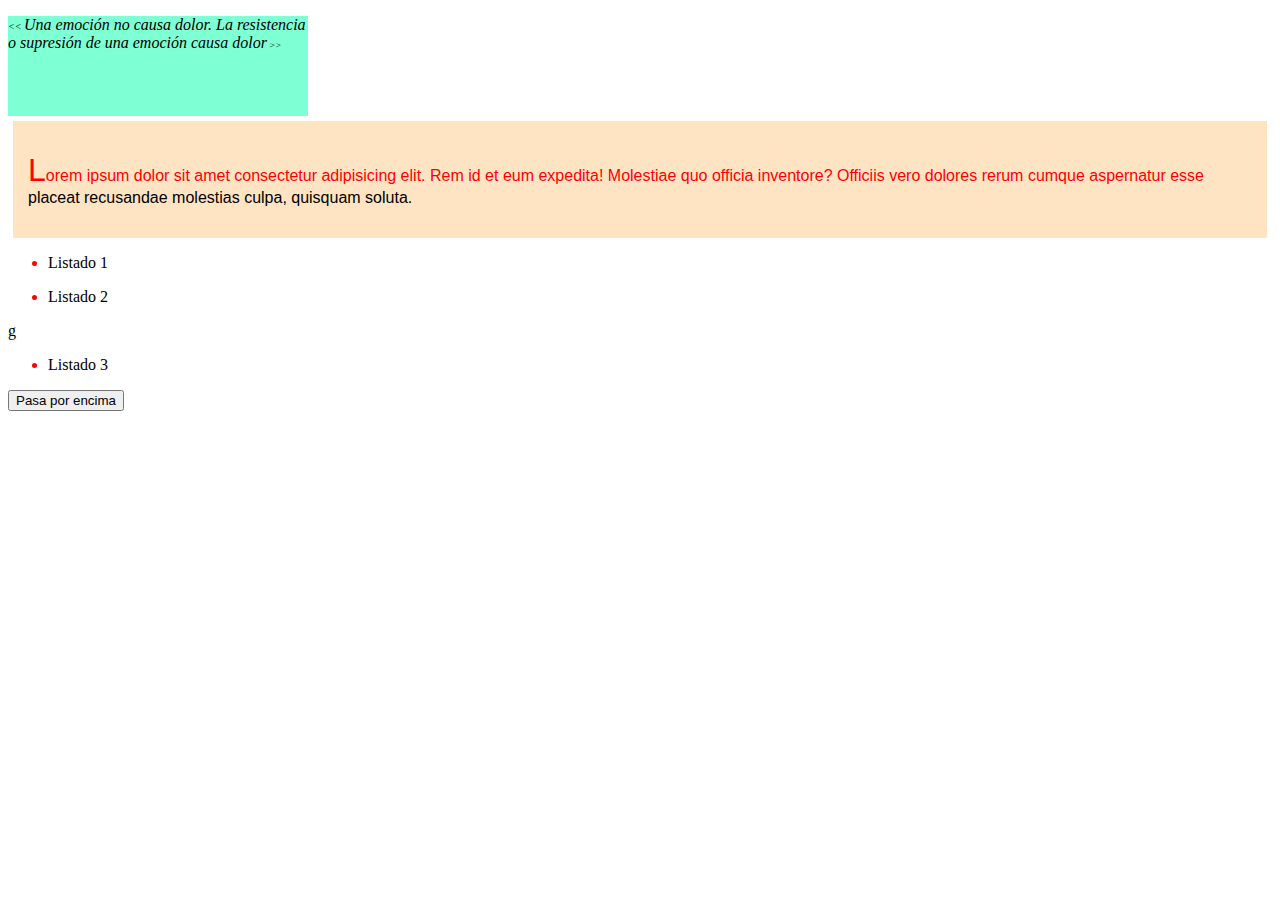
<file: Pseudoelementos/pseudoelementos.html>
<!DOCTYPE html>
<html lang="en">
<head>
    <meta charset="UTF-8">
    <meta http-equiv="X-UA-Compatible" content="IE=edge">
    <meta name="viewport" content="width=device-width, initial-scale=1.0">
    <link rel="stylesheet" href="./styles.css">
    <title>Document</title>
</head>
<body>
    <div class="contenedor">
        <p>
            <span class="frase">Una emoción no causa dolor. La resistencia o supresión de una emoción causa dolor</span>
        </p>
    </div>

    <div class="libro">
        <p>Lorem ipsum dolor sit amet consectetur adipisicing elit. Rem id et eum expedita! Molestiae quo officia inventore? Officiis vero dolores rerum cumque aspernatur esse placeat recusandae molestias culpa, quisquam soluta.</p>
    </div>

    <div class="listado">
        <ul><li>Listado 1</li></ul>
        <ul><li>Listado 2</li></ul>g
        <ul><li>Listado 3</li></ul>
    </div>


    <button class="btn"></button>


</body>
</html>
</file>
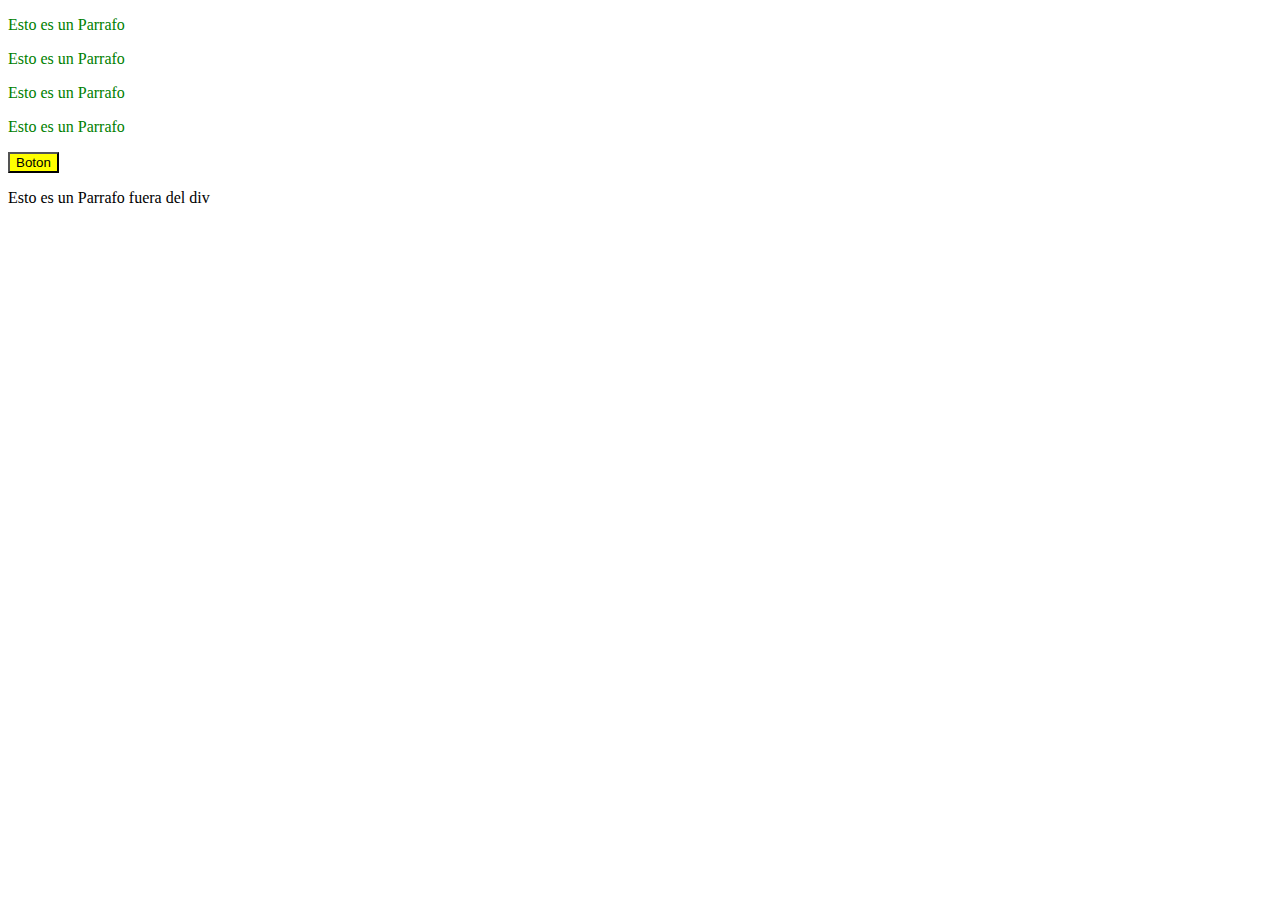
<file: Selectores/HTML/selectores.html>
<!DOCTYPE html>
<html lang="en">

<head>
    <meta charset="UTF-8">
    <meta http-equiv="X-UA-Compatible" content="IE=edge">
    <meta name="viewport" content="width=device-width, initial-scale=1.0">
    <title>Selectores</title>
    <link rel="stylesheet" href="../CSS/selectores.css">
</head>

<body>

    <section class="main">
        <div class="contenedor">
            <p>Esto es un Parrafo</p>
            <p>Esto es un Parrafo</p>
            <p>Esto es un Parrafo</p>
            <p>Esto es un Parrafo</p>
            <button id="boton-contenedor">Boton</button>
        </div>
        <p>Esto es un Parrafo fuera del div</p>
    </section>


</body>

</html>
</file>
<file: Pseudoelementos/styles.css>
.contenedor{
    width: 300px;
    height: 100px;
    background-color: aquamarine;
}

/*  poner entre comillas desde css */

span.frase{
    font-style: italic;
}

span.frase::before{
    content: '<< ';
    font-size: x-small;
}

span.frase::after{
    content: ' >>';
    font-size: xx-small;
}

/*-----------------------------------------------*/

.libro{
    background-color: bisque;
    padding: 15px;
    font-family: Arial, Helvetica, sans-serif;
    margin: 5px;
}

.libro p::first-letter{
    font-size: xx-large;
}

.libro p::first-line{
    color: red;
}

.libro p::selection{
    background-color: yellow;
    color: blue;
}

/*----------------------------------------------------*/

.listado ul li::marker{
    color: red;
}

/*--------------------------------------------*/

.btn:hover {
    background-color: green;
    color: white;
}
.btn::before {
    content: "Pasa por encima"
}
.btn:hover::before {
    content: "¡Hecho!"
}
</file>
<file: Selectores/CSS/selectores.css>
.contenedor p{
    color: green;
}

section.main .contenedor #boton-contenedor{
    background-color: yellow;
}
</file>
